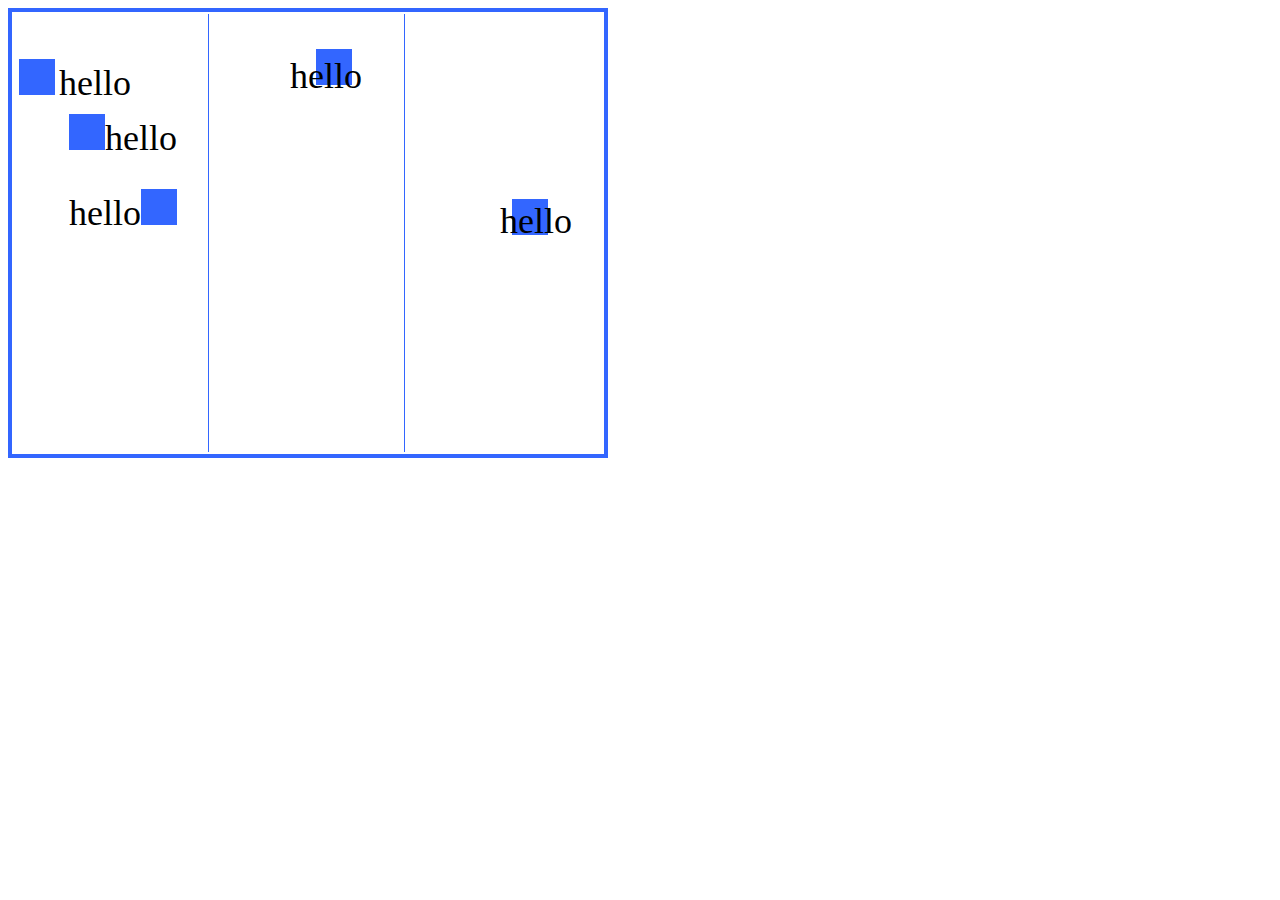
<file: table/index.html>
<!DOCTYPE html>
<html lang="en">
<head>
	<meta charset="UTF-8">
	<title>table</title>
	<link rel="stylesheet" href="style.css">
</head>
<body>

<!-- 		<div class="container1">

		<div class="Text">hello</div>
		<div class="qw"></div>
		</div> -->


  <table>
   <tr>
    <td id="col1">
    	<div class="q1">
    	<div class="qw"></div>
    	<div class="Text">hello</div>
    	</div>

		<div class="q2">
    	<div class="qw"></div><div class="Text">hello</div></div>

		<div class="q3">
    	<div class="Text">hello</div><div class="qw"></div></div>


    </td>
    <td id="col2">
       	    	<div class="qw_2k"></div><div class="Text_2k">hello</div></td>
    <td id="col3">
       	    	<div class="qw_3k"></div><div class="Text_3k">hello</div></td>
    </td>
  </table>

</body>
</html>
</file>
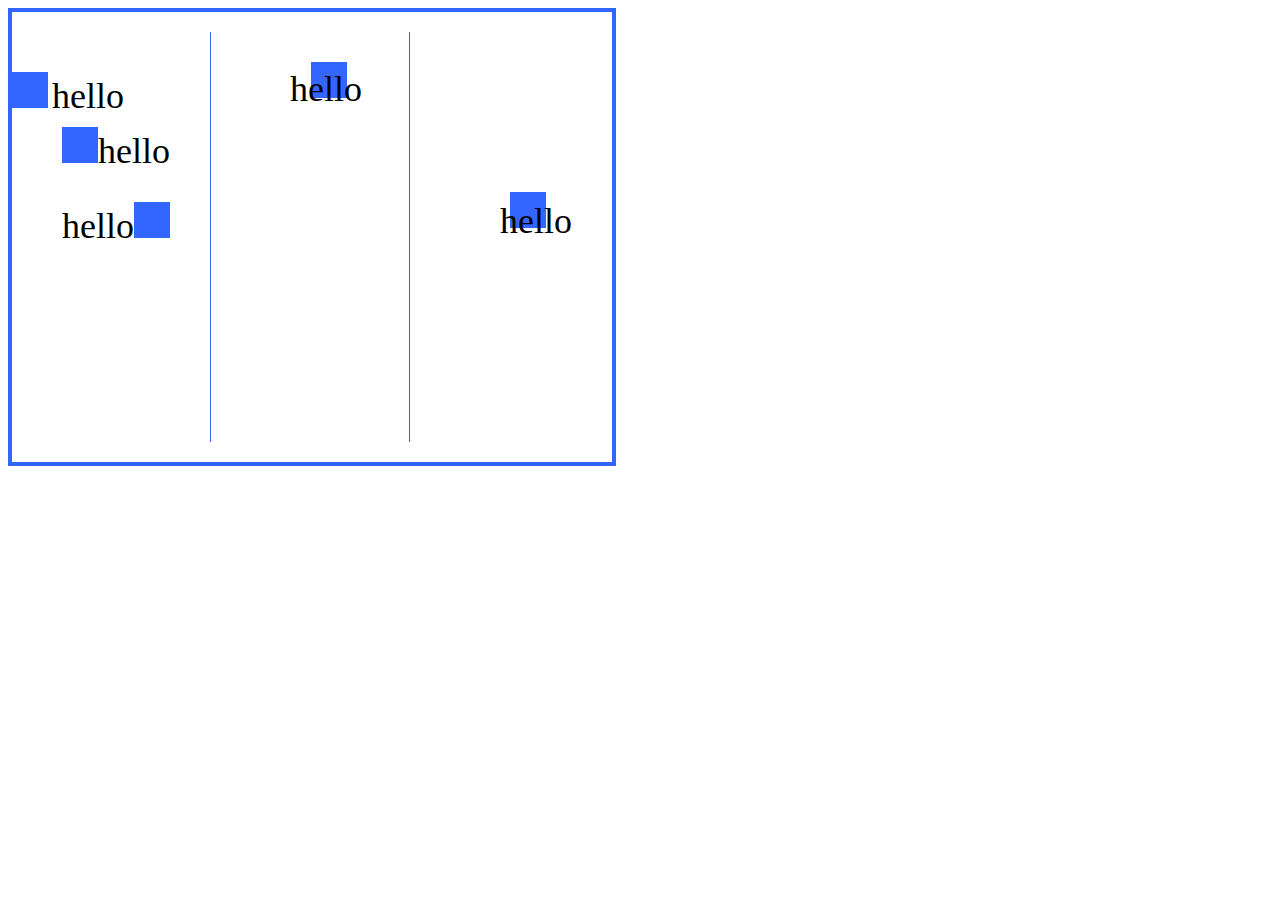
<file: float/index2.html>
<!DOCTYPE html>
<html lang="en">
<head>
	<meta charset="UTF-8">
	<title>Document</title>
	<link rel="stylesheet" href="style2.css">
</head>
<body>

<div class="container">
<div id="column-1">
		<div class="q1">
    	<div class="qw"></div>
    	<div class="Text">hello</div>
    	</div>

    	<div class="q2">
    	<div class="qw"></div><div class="Text">hello</div></div>


    	<div class="q3">
    	<div class="Text">hello</div><div class="qw"></div></div>
</div>




<div id="column-2">
	       	    	<div class="qw_2k"></div><div class="Text_2k">hello</div>
</div>



<div id="column-3">
	<div class="qw_3k"></div><div class="Text_3k">hello</div>
</div>
</div>
	
</body>
</html>
</file>
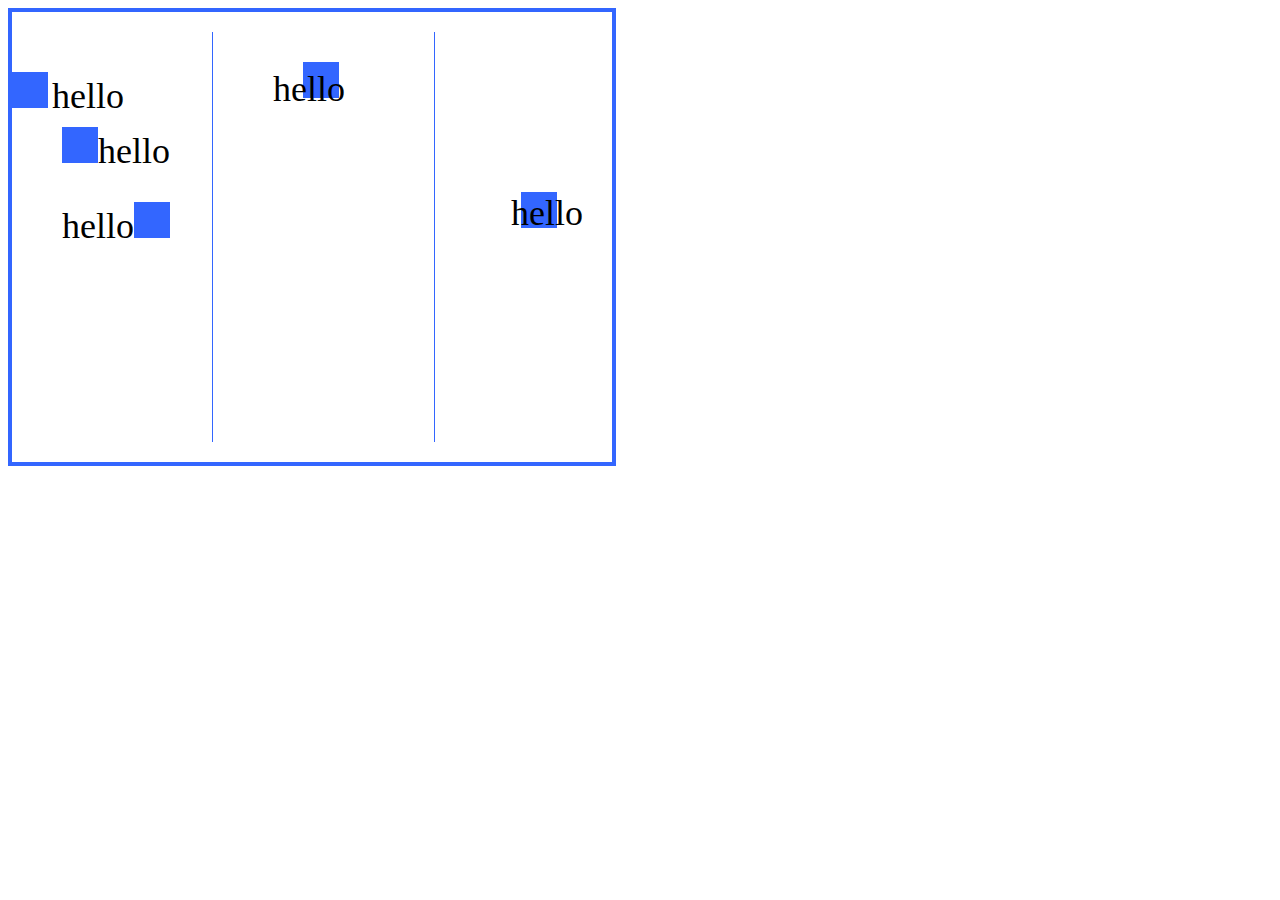
<file: position/index3.html>
<!DOCTYPE html>
<html lang="en">
<head>
	<meta charset="UTF-8">
	<title>Document</title>
	<link rel="stylesheet" href="style3.css">
</head>
<body>


<div class="container">
<div id="column-1">
		<div class="q1">
    	<div class="qw"></div>
    	<div class="Text">hello</div>
    	</div>

    	<div class="q2">
    	<div class="qw"></div><div class="Text">hello</div></div>


    	<div class="q3">
    	<div class="Text">hello</div><div class="qw"></div></div>
</div>




<div id="column-2">
	       	    	<div class="qw_2k"></div><div class="Text_2k">hello</div>
</div>



<div id="column-3">
	<div class="qw_3k"></div><div class="Text_3k">hello</div>
</div>
</div>

	
</body>
</html>
</file>
<file: table/style.css>
.container1 {
width: 600px;
height: 450px;
border: solid 4px;
border-color:  #3366ff;

}

.Text {
font-family: Roboto;
font-size: 36px;
font-style: solid;
display: inline-block;
}

.qw {
width: 36px;
height: 36px;
background-color: #3366ff;
display: inline-block;
}


 TABLE {
width: 600px;
height: 450px;
border: solid 4px;
border-color:  #3366ff;   }

   TD {
    vertical-align: top; 
   }
   #col1 {
    width: 33%;
    border-right: solid 1px #3366ff;
	}
   #col2 {
    width: 33%;
    border-right: solid 1px #3366ff;
   }
   #col3 {
    width: 33%; 
   }

   #col1, #col2, #col3 {
    padding: 5px; 
   }


  .q1 {
margin-top: 40px;
  }

 .q2 {
margin-top: 10px;
margin-left: 50px;
  }

  .q3 {
  	margin-top: 30px;
  	margin-left: 50px;
  }


  .qw_2k {
  	z-index: -1;
  	width: 36px;
height: 36px;
background-color: #3366ff;
position: relative;
top: 30px;
left: 100px;
  }

  .Text_2k {
font-family: Roboto;
font-size: 36px;
font-style: solid;
position	: absolute;
/*	top		: 200px;*/
	left		: 290px;  }

.qw_3k {
  	width: 36px;
height: 36px;
background-color: #3366ff;
position: relative;
top: 180px;
left: 100px;
  }

 .Text_3k {
font-family: Roboto;
font-size: 36px;
font-style: solid;
position	: absolute;
top: 200px;
left: 500px;  
}
</file>
<file: float/style2.css>
.container { 
width: 600px;
height: 450px;
border: solid 4px;
border-color:  #3366ff;  
}


#column-1 {
   width: 33%;
   float: left;
   min-height: 410px;
   border-right: solid 1px #3366ff;
   margin-top: 20px;
   margin-bottom: 20px;
}

#column-2 {
   width: 33%;
   min-height: 410px;;
   float: left;
   margin-top: 20px;
   margin-bottom: 20px;
   border-right: solid 1px #3366ff;

}
#column-3 {
   width: 33%;
   min-height: 450px;
   float: left;
}



.Text {
font-family: Roboto;
font-size: 36px;
font-style: solid;
display: inline-block;
}

.qw {
width: 36px;
height: 36px;
background-color: #3366ff;
display: inline-block;
}




  .q1 {
margin-top: 40px;
  }

 .q2 {
margin-top: 10px;
margin-left: 50px;
  }

  .q3 {
   margin-top: 30px;
   margin-left: 50px;
  }


  .qw_2k {
   z-index: -1;
   width: 36px;
height: 36px;
background-color: #3366ff;
position: relative;
top: 30px;
left: 100px;
  }

  .Text_2k {
font-family: Roboto;
font-size: 36px;
font-style: solid;
position : absolute;
/* top      : 200px;*/
   left     : 290px;  }

.qw_3k {
   width: 36px;
height: 36px;
background-color: #3366ff;
position: relative;
top: 180px;
left: 100px;
  }

 .Text_3k {
font-family: Roboto;
font-size: 36px;
font-style: solid;
position : absolute;
top: 200px;
left: 500px;  
}
</file>
<file: position/style3.css>
.container { 
width: 600px;
height: 450px;
border: solid 4px;
border-color:  #3366ff;  
}


#column-1 {
   width: 33%;
   position: absolute;
   min-height: 410px;
   border-right: solid 1px #3366ff;
   margin-top: 20px;
   margin-bottom: 20px;
}

#column-2 {
   width: 33%;
   min-height: 410px;;
   margin-top: 20px;
   margin-bottom: 20px;
float:left;
     position: relative;
     left: 200px;
    border-left: solid 1px #3366ff;
}


#column-3 {
   width: 33%;
   min-height: 450px;
     position: absolute;
float:left;
     position: relative;
     left: 200px;
}




.Text {
font-family: Roboto;
font-size: 36px;
font-style: solid;
display: inline-block;
}

.qw {
width: 36px;
height: 36px;
background-color: #3366ff;
display: inline-block;
}




  .q1 {
margin-top: 40px;
  }

 .q2 {
margin-top: 10px;
margin-left: 50px;
  }

  .q3 {
   margin-top: 30px;
   margin-left: 50px;
  }


  .qw_2k {
   z-index: -1;
   width: 36px;
height: 36px;
background-color: #3366ff;
position: relative;
top: 30px;
left: 90px;
  }

  .Text_2k {
font-family: Roboto;
font-size: 36px;
font-style: solid;
position : absolute;
/* top      : 200px;*/
   left     : 60px;  }

.qw_3k {
   width: 36px;
height: 36px;
background-color: #3366ff;
position: relative;
top: 180px;
left: 110px;
  }

 .Text_3k {
font-family: Roboto;
font-size: 36px;
font-style: solid;
position : absolute;
top: 180px;
left: 100px;  
}
</file>
